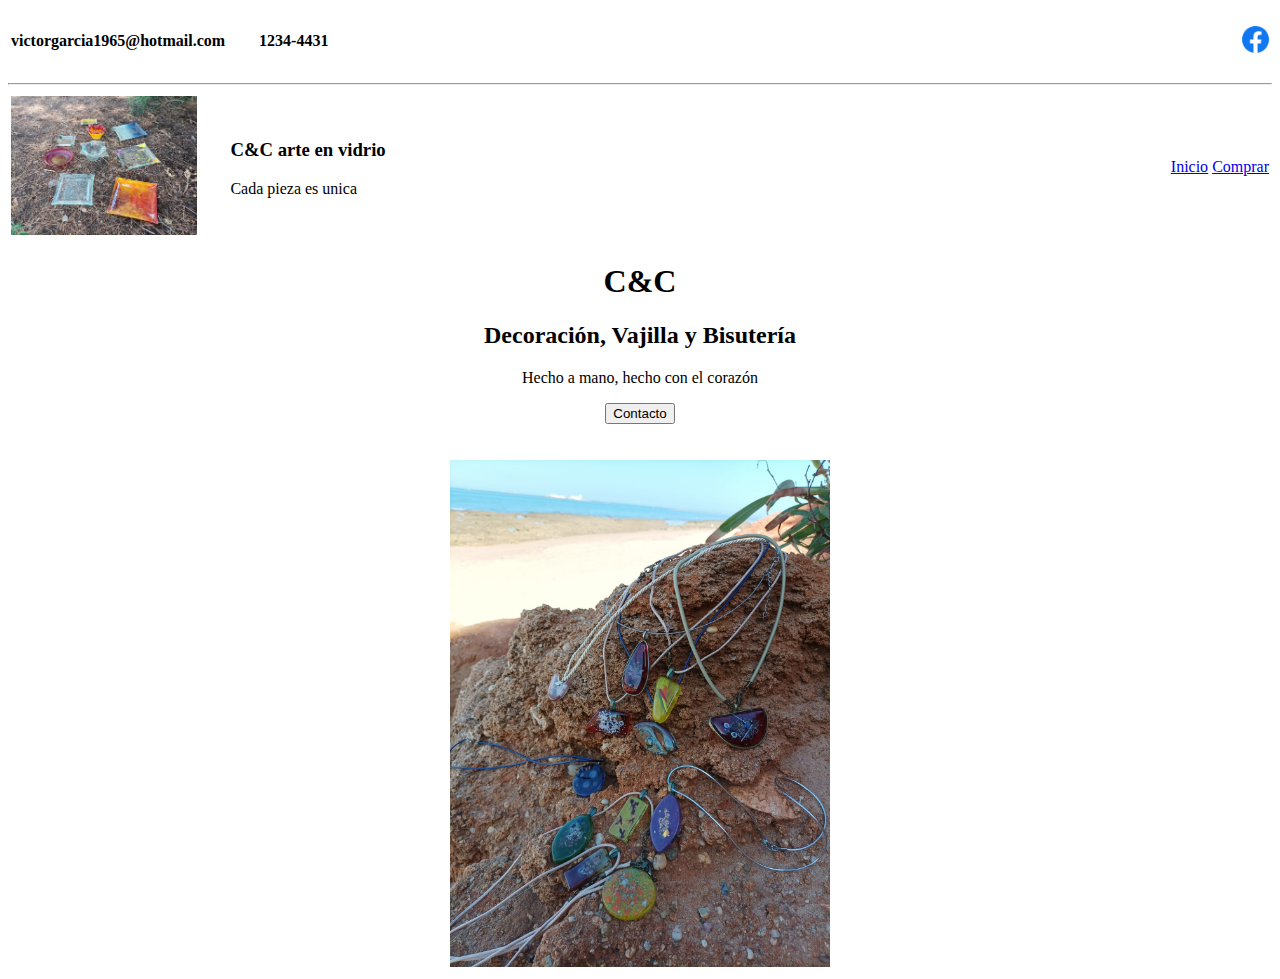
<file: Index.html>
<!DOCTYPE html>
<html>
   <head>
      <link rel="stylesheet" href="styles/index.css">
   </head>
   
   
   <body>
      <header>
         <table width="100%">
            <tr>
               <td>
                  <h4>victorgarcia1965@hotmail.com</h4>
               </td>
               <td>
                  <h4 style="min-width: 100px" class="leftPadding">1234-4431</h4>
               </td>
               <td class="alinearderecha">
                  <a href="https://www.facebook.com">
                     <img style="width:3%" src="img/logofacebook.png">
                  </a>
               </td>

            </tr>
         </table>

         <hr>

         <table width="100%">
            <tr>
               <td width="15%">
                  <img width="100%" src="img/platos-piso.jpeg">
               </td>
               <td class="alinearizquierda leftPadding">
                  <h3>C&C arte en vidrio</h3>
                  <p>Cada pieza es unica</p>
               </td>
               <td class="alinearderecha">
                     <a href = index.html>Inicio</a>
                     <a href = compra.html>Comprar</a>
               </td>
                  
            </tr>
         </table>
      </header>

      <section>

          <h1>C&C</h1>
          <h2>Decoración, Vajilla y Bisutería</h2>
          <p>Hecho a mano, hecho con el corazón</p>
          <button> Contacto </button>
          <br><br><br>
          <img width="30%" height="30%" src="img/colgantes playa.jpeg">
      
      </section>
      

   </body>
</html>
</file>
<file: styles/index.css>
table, th, td {
    /* border: 1px solid black; */
}
.leftPadding{
    padding-left: 30px;
}


.alinearderecha {
    text-align: right;
}

.alinearizquierda{
    text-align: left;
}

section{
    text-align: center;
}
</file>
